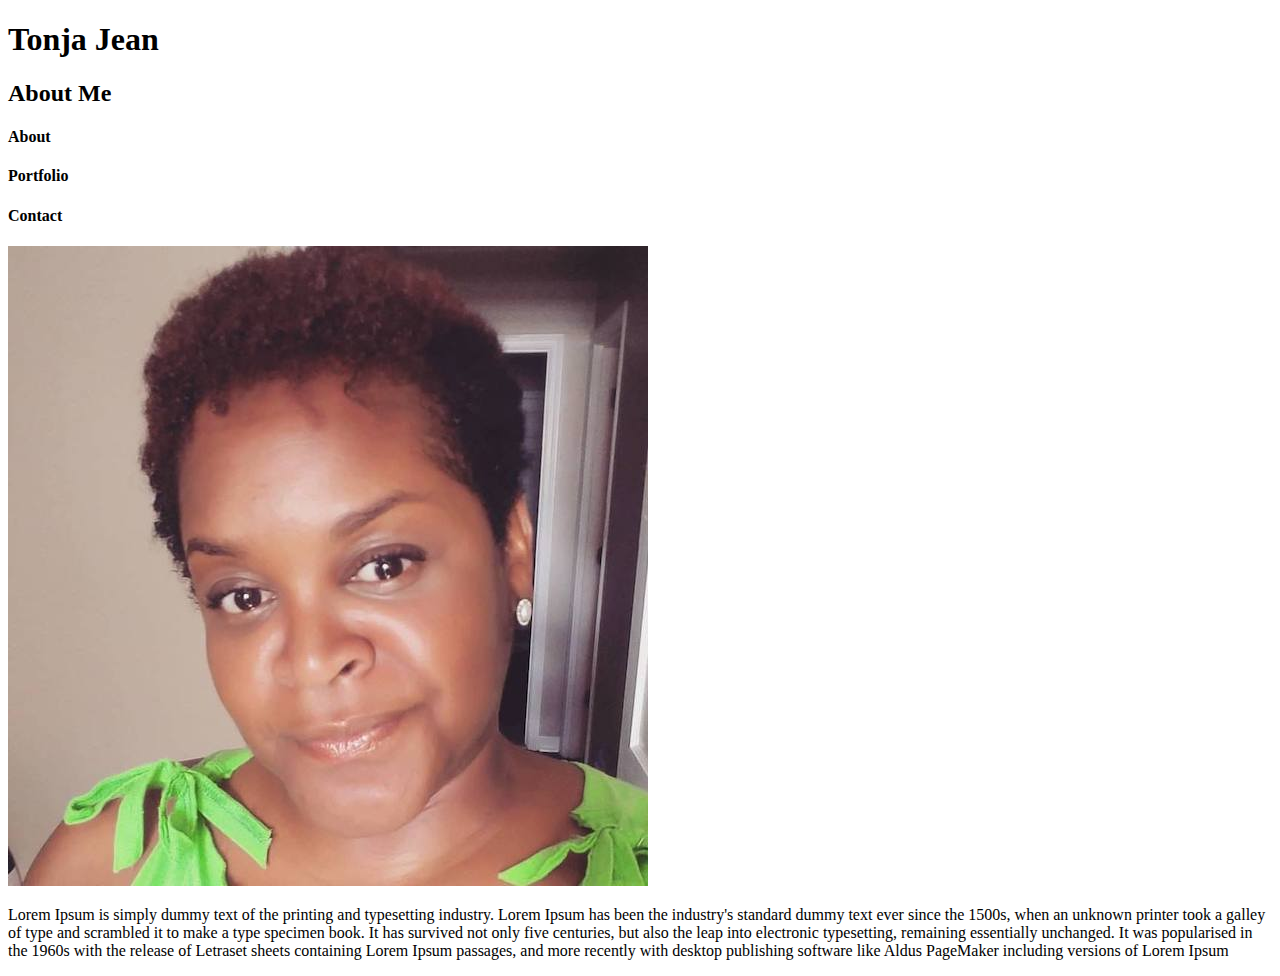
<file: index.html>
<!DOCTYPE html>
<html lang="en">

<head>
    <meta charset="UTF-8">
    <meta name="viewport" content="width=device-width, initial-scale=1.0">
    <meta http-equiv="X-UA-Compatible" content="ie=edge">
    <title>My Portfolio</title>
</head>

<body>
    <h1>Tonja Jean</h1>
    <h2>About Me</h2>
    <h4>About</h4>
    <h4>Portfolio</h4>
    <h4>Contact</h4>

    <img src="assets/images/headshotimage.png" alt="headshotimage.png">


    <div>

    </div>


    <p>
        Lorem Ipsum is simply dummy text of the printing and typesetting industry. Lorem Ipsum has been the industry's
        standard dummy text ever since the 1500s, when an unknown printer took a galley of type and scrambled it to make
        a type specimen book. It has survived not only five centuries, but also the leap into electronic typesetting,
        remaining essentially unchanged. It was popularised in the 1960s with the release of Letraset sheets containing
        Lorem Ipsum passages, and more recently with desktop publishing software like Aldus PageMaker including versions
        of Lorem Ipsum


    </p>


</body>

</html>
</file>
